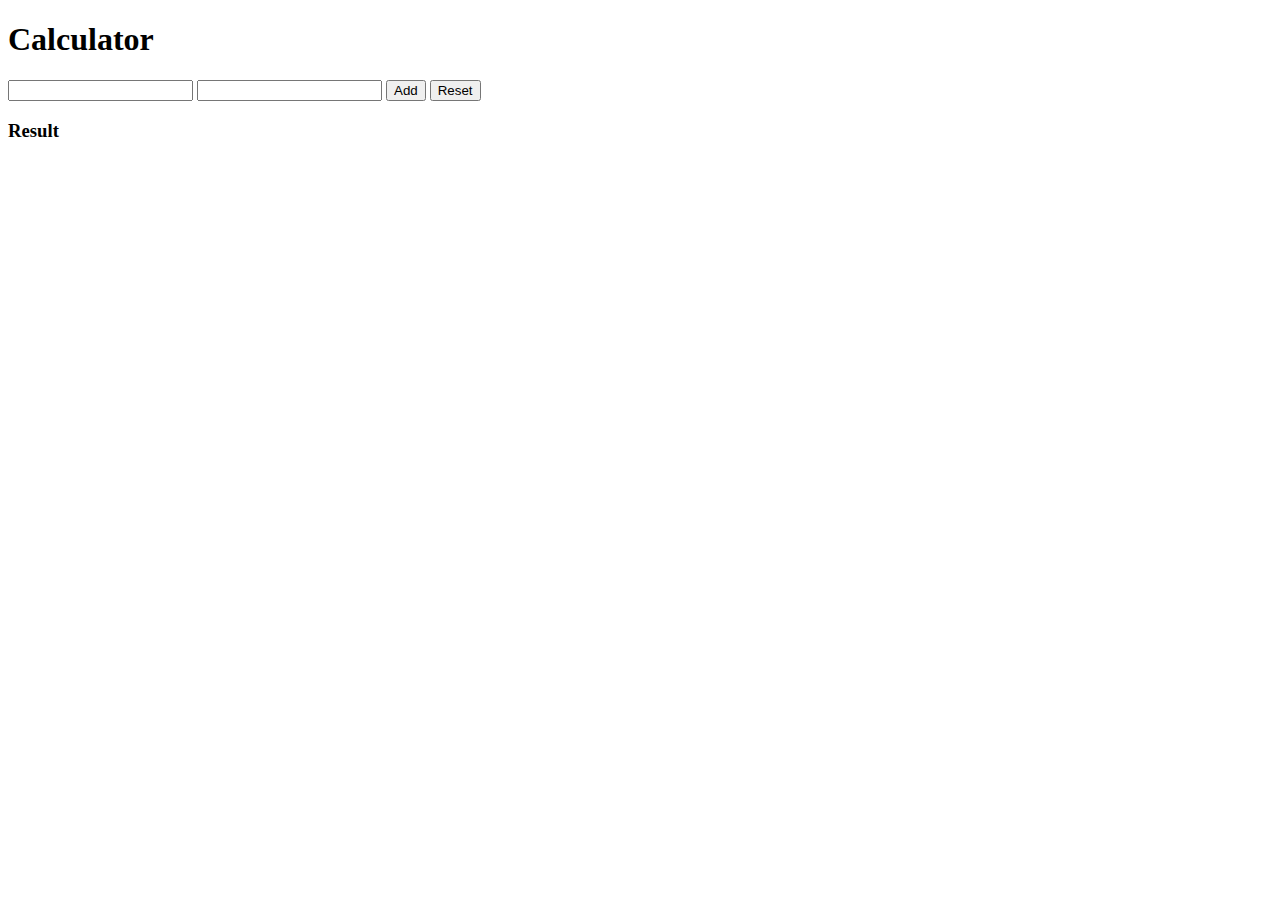
<file: Calculator/index.html>
<!DOCTYPE html>
<html lang="en">
<head>
    <meta charset="UTF-8">
    <meta http-equiv="X-UA-Compatible" content="IE=edge">
    <meta name="viewport" content="width=device-width, initial-scale=1.0">
    <title>Calculator</title>
    <script async src="script.js"></script>
</head>
<body>
    <h1>Calculator</h1>
    <div>
        <input id="inputA" type="text">
        <input id="inputB" type="text">
        <button id="btn">Add</button>
        <button id="resetBtn">Reset</button>
    </div>
    <div>
        <h3 id="result">Result</h3>
    </div>
    
</body>
</html>
</file>
